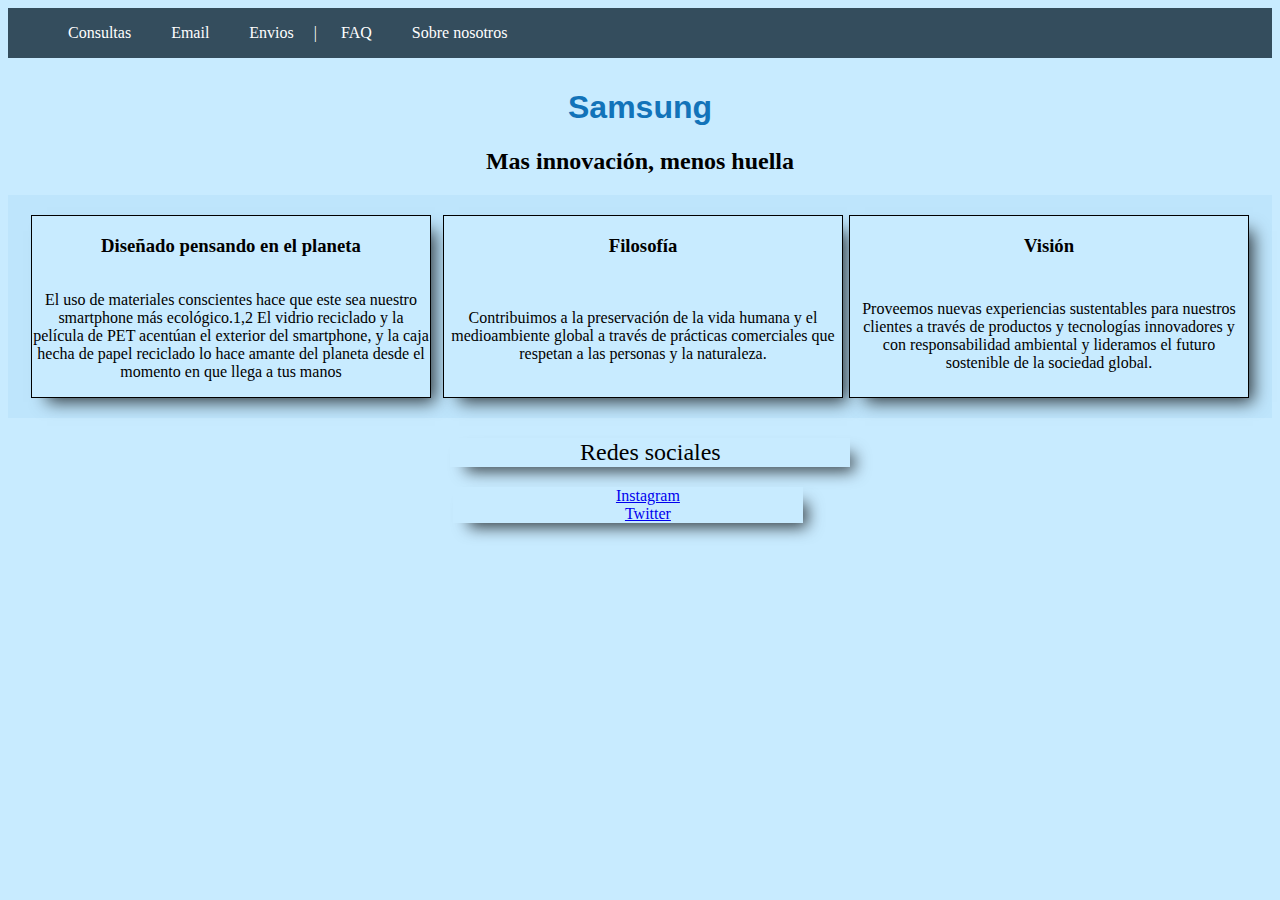
<file: index.html>
<!DOCTYPE html>
<html lang="en">

<head>
    <meta charset="UTF-8">
    <meta http-equiv="X-UA-Compatible" content="IE=edge">
    <meta name="viewport" content="width=device-width, initial-scale=1.0">
    <link rel="stylesheet" href="./css/style.css">
    <title>Document</title>
</head>

<body>

    <header>
        <div class="contenedor">

            <nav class="menu">

                <ul>
                    </li>
                    <li>
                        <a href="./pages/Consultas.html"> Consultas</a>
                    </li>
                    <li>
                        <a href="./pages/Email.html">Email</a>
                    </li>
                    <li>
                        <a href="./pages/Envios.html">Envios</a>
                    </li>
                    <li>|
                        <a href="./pages/faq.html">FAQ</a>
                    </li>
                    <li>
                        <a href="./pages/sobrenosotros.html">Sobre nosotros</a>
                    </li>
                </ul>
            </nav>
        </div>
    </header>
    <main>

        <!-- -->

        <h1 class="tituloPrincipal">Samsung</h1>
        <h2 class="ae">Mas innovación, menos huella</h2>

        <section class="texto">
            <Div class="caja1">
                <H3>Diseñado pensando en el planeta</H3>
                <p>El uso de materiales conscientes hace que este sea nuestro smartphone más ecológico.1,2 El vidrio
                    reciclado y la película de PET acentúan el exterior del smartphone, y la caja hecha de papel
                    reciclado lo hace amante del planeta desde el momento en que llega a tus manos</p>
            </Div>
            <h2></h2>
            <Div class="caja3">
                <H3>Filosofía</H3>
                <p>Contribuimos a la preservación de la vida humana
                    y el medioambiente global a través de prácticas
                    comerciales que respetan a las personas y la naturaleza.</p>
            </Div>
            <Div class="caja2">
                <H3>Visión</H3>
                <p>Proveemos nuevas experiencias sustentables para
                    nuestros clientes a través de productos y tecnologías
                    innovadores y con responsabilidad ambiental y lideramos
                    el futuro sostenible de la sociedad global.</p>
            </Div>
        </section>








    </main>






    <footer>

        <div>
            <h2 class="redes"> Redes sociales</h2>
            <ul>
                <li>
                    <a href="https://www.instagram.com/" target="_blank">Instagram</a>
                </li>
                <li>
                    <a href="https://twitter.com/?lang=es">Twitter</a>
                </li>
                <li>

                </li>
            </ul>
        </div>




    </footer>


















































































































</body>

</html>
</file>
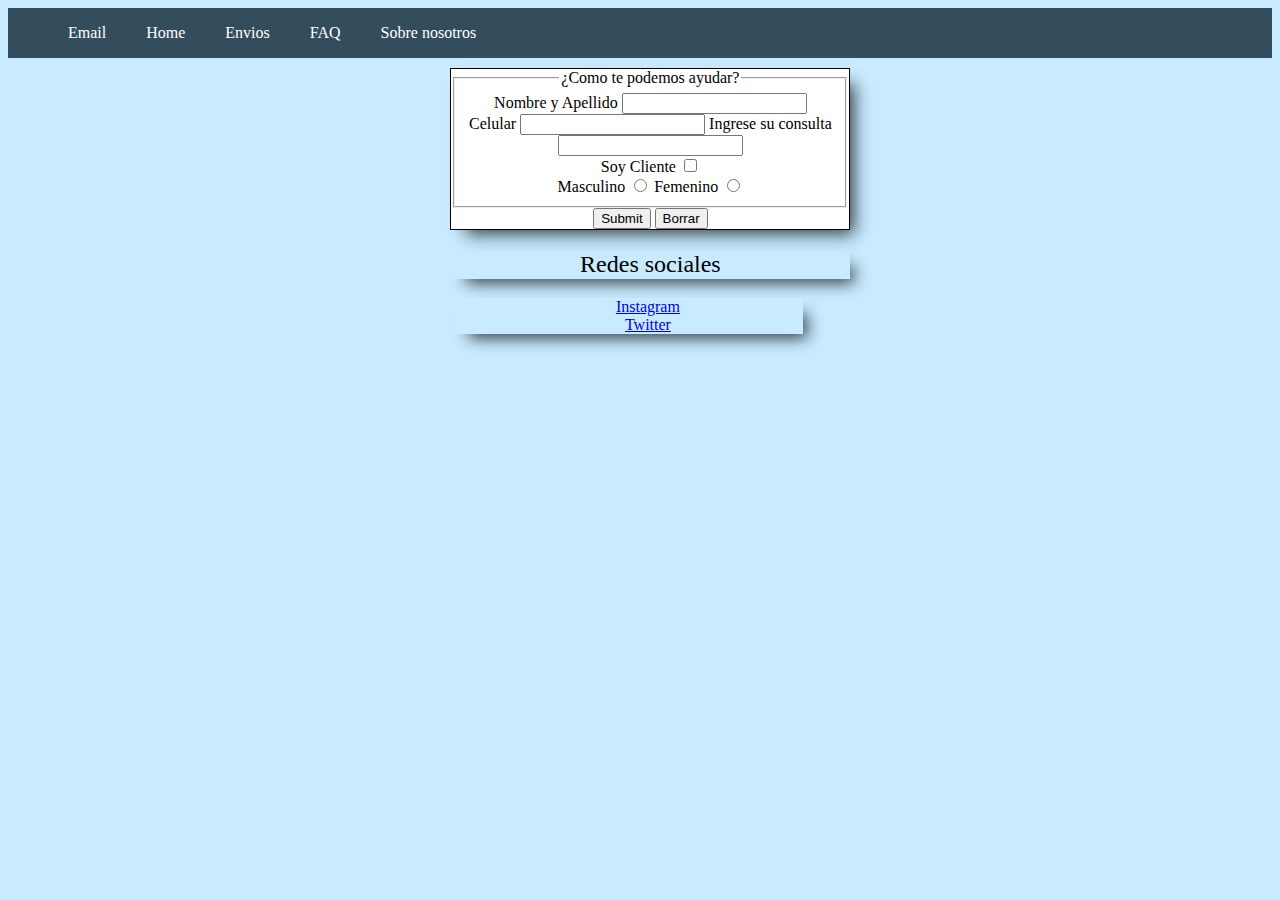
<file: pages/Consultas.html>
<!DOCTYPE html>
<html lang="en">

<head>
    <meta charset="UTF-8">
    <meta http-equiv="X-UA-Compatible" content="IE=edge">
    <meta name="viewport" content="width=device-width, initial-scale=1.0">
    <link rel="stylesheet" href="../css/style.css">
    <title>Samsung - Consultas</title>
</head>

<body>
    <header>
        <div class="contenedor">

            <nav class="menu">

                <ul>
                    </li>

                    <li>
                        <a href="./Email.html">Email</a>
                    </li>
                    <li>
                        <a href="../index.html"> Home</a>
                    </li>
                    <li>
                        <a href="./Envios.html">Envios</a>
                    </li>
                    <li>
                        <a href="./faq.html">FAQ</a>
                    </li>
                    <li>
                        <a href="./sobrenosotros.html">Sobre nosotros</a>
                    </li>
                </ul>
            </nav>
        </div>
    </header>

    <main>
        <form class="ctpa">
            <fieldset>
                <legend>¿Como te podemos ayudar?</legend>
                <label for="nombreyapellido">Nombre y Apellido</label>
                <input type="text" id="nombreyapellido">
                <br>
                <label for="celular">Celular</label>
                <input type="tel" id="celular" required>
                <label for="consulta1">Ingrese su consulta</label>
                <input type="textarea" id="consulta1">
                <br>
                <label for="cliente">Soy Cliente</label>
                <input type="checkbox" name="ya-es-cliente" id="cliente">
                <br>
                <label for="Masculino">Masculino</label>
                <input type="radio" name="Genero" value="masculino" id="Masculino">
                <label for="Femenino">Femenino</label>
                <input type="radio" name="Genero" value="femenino" id="Femenino">

            </fieldset>

            <input type="submit">
            <input type="reset" value="Borrar">
        </form>
    </main>



    <footer>

        <div>
            <h2 class="redes"> Redes sociales</h2>
            <ul>
                <li>
                    <a href="https://www.instagram.com/" target="_blank">Instagram</a>
                </li>
                <li>
                    <a href="https://twitter.com/?lang=es">Twitter</a>
                </li>
            </ul>
        </div>




    </footer>


</body>

</html>
</file>
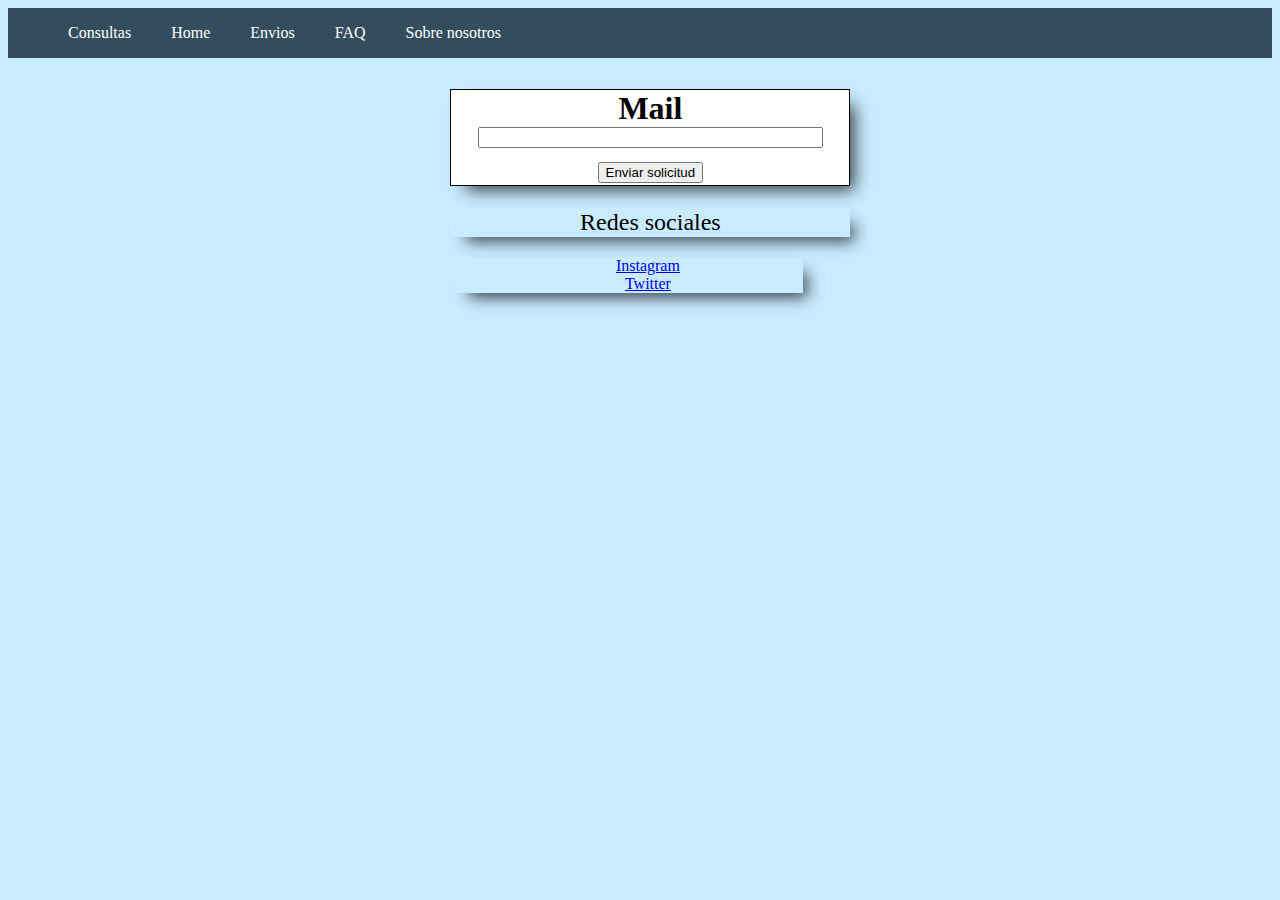
<file: pages/Email.html>
<!DOCTYPE html>
<html lang="en">

<head>
    <meta charset="UTF-8">
    <meta http-equiv="X-UA-Compatible" content="IE=edge">
    <meta name="viewport" content="width=device-width, initial-scale=1.0">
    <link rel="stylesheet" href="../css/style.css">
    <title>Samsung - Email</title>
</head>

<body>



    <header>
        <div class="contenedor">

            <nav class="menu">

                <ul>
                    </li>
                    <li>
                        <a href="./Consultas.html"> Consultas</a>
                    </li>
                    <li>
                        <a href="../index.html"> Home</a>
                    </li>

                    <li>
                        <a href="./Envios.html">Envios</a>
                    </li>
                    <li>
                        <a href="./faq.html">FAQ</a>
                    </li>
                    <li>
                        <a href="./sobrenosotros.html">Sobre nosotros</a>
                    </li>
                </ul>
            </nav>
        </div>
    </header>


    <main>
        <section>
            <h1 class="mailbox">
                <label for="mail">Mail</label>
                <input type="email"  id="mail" size="40" list="defaultEmails" />

                <datalist id="defaultEmails">

                    <option value="3copas@unknown.net"></option>
                    <option value="campeonesdelmundo@qatar.org"></option>
                    <option value="cuantascopastenes@saa.com"></option>
                    <option value="2dofrancia@grrrrrrrr.arg"></option>
                </datalist>
                <form>
                    <input type="submit" value="Enviar solicitud" />
                </form>
            </h1>
        </section>

    </main>






   




    <footer>

        <div>
            <h2 class="redes"> Redes sociales</h2>
            <ul>
                <li>
                    <a href="https://www.instagram.com/" target="_blank">Instagram</a>
                </li>
                <li>
                    <a href="https://twitter.com/?lang=es">Twitter</a>
                </li>
            </ul>
        </div>




    </footer>








</body>

</html>
</file>
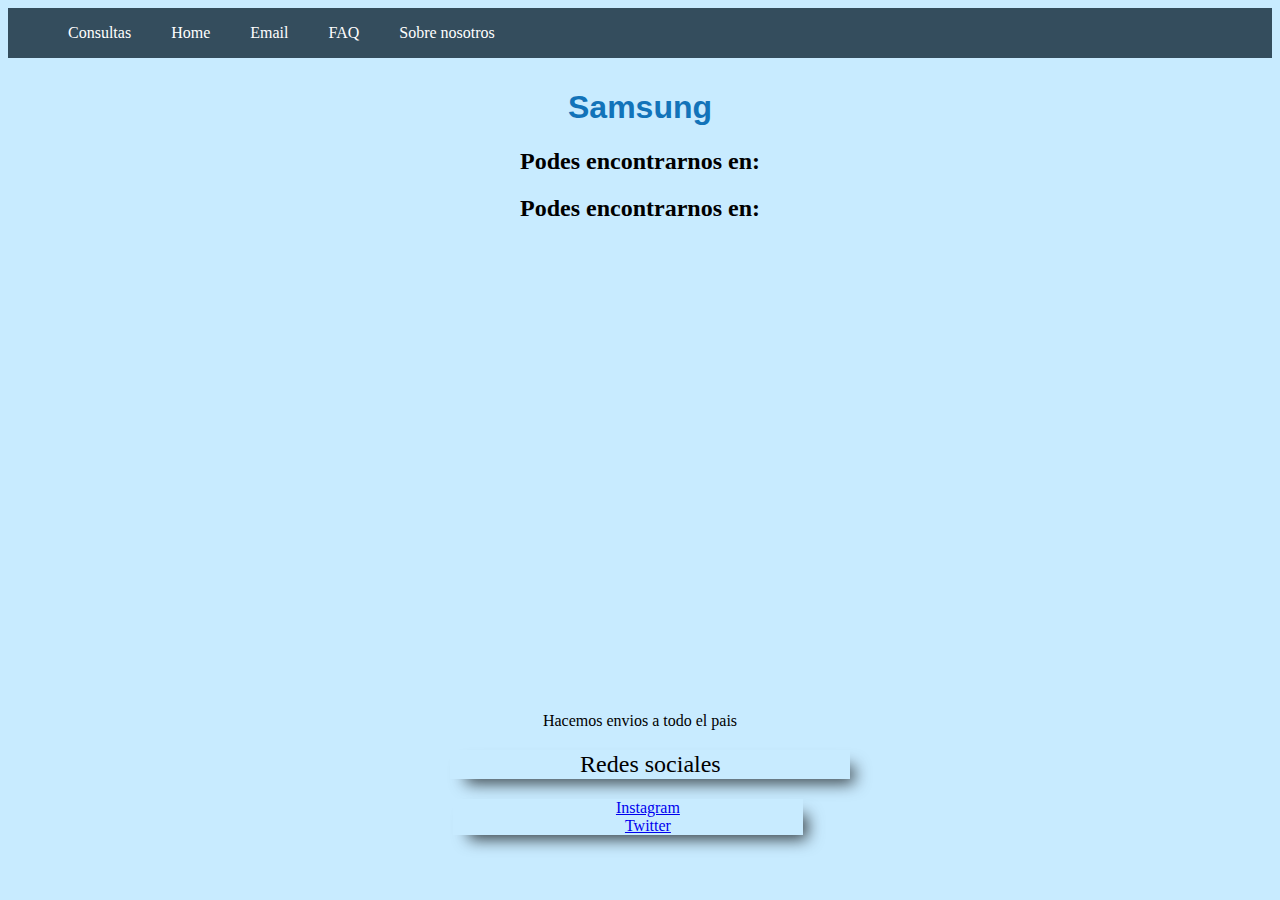
<file: pages/Envios.html>
<!DOCTYPE html>
<html lang="en">

<head>
    <meta charset="UTF-8">
    <meta http-equiv="X-UA-Compatible" content="IE=edge">
    <meta name="viewport" content="width=device-width, initial-scale=1.0">
    <link rel="stylesheet" href="../css/style.css">
    <title>Samsung - Envios</title>
</head>



<body>



    <header>
        <div class="contenedor">

            <nav class="menu">

                <ul>
                    </li>
                    <li>
                        <a href="./Consultas.html"> Consultas</a>
                    </li>
                    <li>
                        <a href="../index.html"> Home</a>
                    </li>
                    <li>
                        <a href="./Email.html">Email</a>
                    </li>

                    <li>
                        <a href="./faq.html">FAQ</a>
                    </li>
                    <li>
                        <a href="./sobrenosotros.html">Sobre nosotros</a>
                    </li>
                </ul>
            </nav>
        </div>
    </header>


    <main>



        <h1 class="tituloPrincipal">Samsung</h1>
        <h2 class="ae">Podes encontrarnos en:</h2

        <section class="texto">
            <h2 class="ae">Podes encontrarnos en:</h2>
            <Div>
                <H3 class="cajamapa">
                    <iframe
                        src="https://www.google.com/maps/embed?pb=!1m18!1m12!1m3!1d3406.833280261436!2d-64.21881248554234!3d-31.363579581421746!2m3!1f0!2f0!3f0!3m2!1i1024!2i768!4f13.1!3m3!1m2!1s0x94329982703b5c19%3A0x5f4c1e17697b98aa!2sSamsung%20Store!5e0!3m2!1ses-419!2sar!4v1675907999093!5m2!1ses-419!2sar"
                        width="600" height="450" style="border:0;" allowfullscreen="" loading="lazy"
                        referrerpolicy="no-referrer-when-downgrade"></iframe>
                </H3>
                <p class="ae"> Hacemos envios a todo el pais </p>
            </Div>



        </section>












    </main>
    <footer>

        <div>
            <h2 class="redes"> Redes sociales</h2>
            <ul>
                <li>
                    <a href="https://www.instagram.com/" target="_blank">Instagram</a>
                </li>
                <li>
                    <a href="https://twitter.com/?lang=es">Twitter</a>
                </li>
            </ul>
        </div>




    </footer>



</body>

</html>
</file>
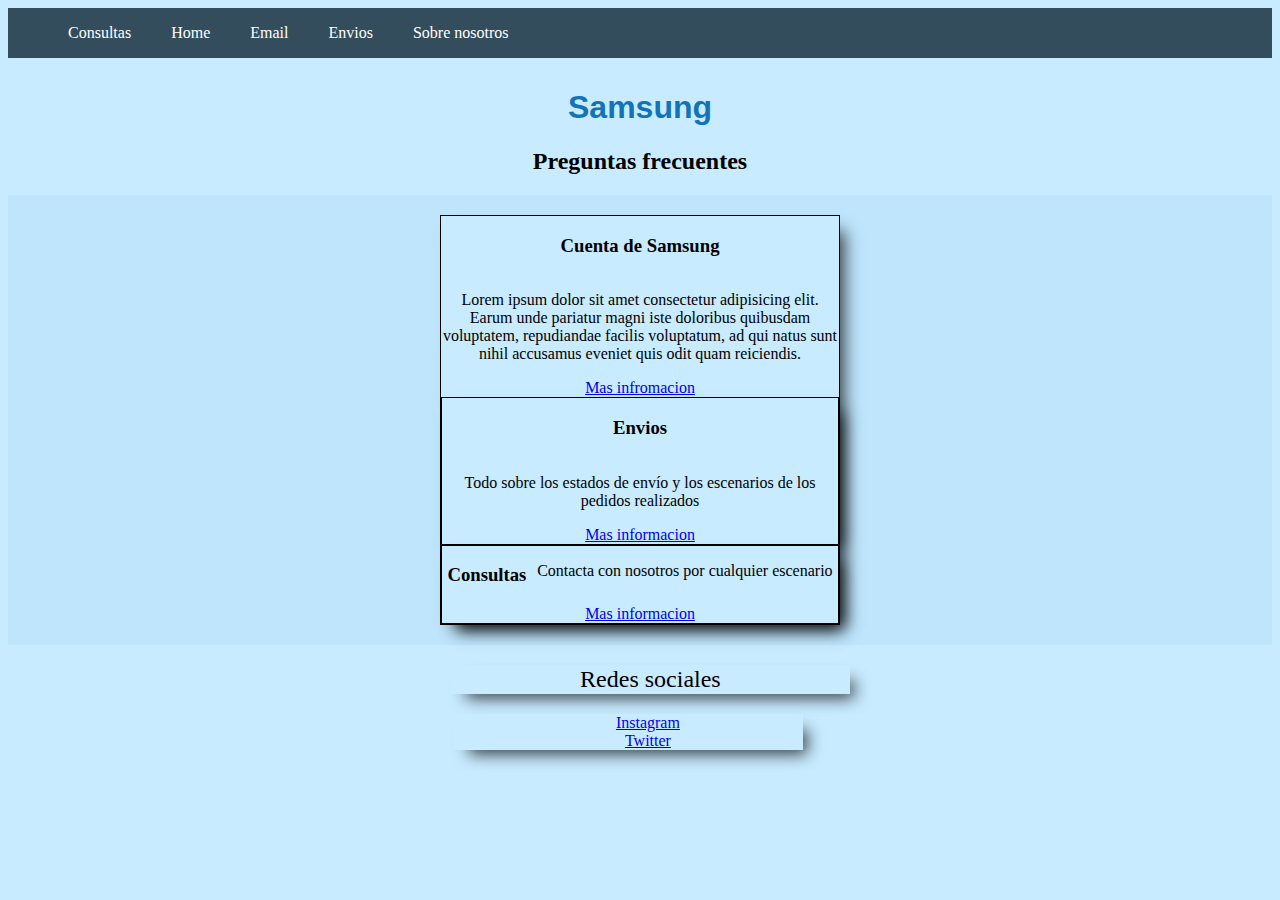
<file: pages/faq.html>
<!DOCTYPE html>
<html lang="en">

<head>
    <meta charset="UTF-8">
    <meta http-equiv="X-UA-Compatible" content="IE=edge">
    <meta name="viewport" content="width=device-width, initial-scale=1.0">
    <link rel="stylesheet" href="../css/style.css">
    <title>Samsung - FAQ</title>
</head>


<body>

    <header>
        <div class="contenedor">

            <nav class="menu">

                <ul>
                    </li>
                    <li>
                        <a href="./Consultas.html"> Consultas</a>
                    </li>
                    <li>
                        <a href="../index.html"> Home</a>
                    </li>
                    <li>
                        <a href="./Email.html">Email</a>
                    </li>
                    <li>
                        <a href="./Envios.html">Envios</a>
                    </li>

                    <li>
                        <a href="./sobrenosotros.html">Sobre nosotros</a>
                    </li>
                </ul>
            </nav>
        </div>
    </header>


    <main>



        <h1 class="tituloPrincipal">Samsung</h1>
        <h2 class="ae">Preguntas frecuentes</h2>

        <section class="texto">
            <Div class="caja1">
                <H3>Cuenta de Samsung</H3>
                <p>Lorem ipsum dolor sit amet consectetur adipisicing elit. Earum unde pariatur magni iste doloribus
                    quibusdam voluptatem, repudiandae facilis voluptatum, ad qui natus sunt nihil accusamus eveniet quis
                    odit quam reiciendis.</p>
                <a href="./Email.html">Mas infromacion</a>
                <Div class="caja2">
                    <H3>Envios</H3>
                    <p>Todo sobre los estados de envío y los escenarios de los pedidos realizados</p>
                    <a href="./Envios.html">Mas informacion</a>
                </Div>
                <Div class="caja2">
                    <H3>Consultas</H3>
                    <p>Contacta con nosotros por cualquier escenario</p>
                    <a href="./Consultas.html">Mas informacion</a>
                </Div>

            </Div>



        </section>

    <footer>

        <div>
            <h2 class="redes"> Redes sociales</h2>
            <ul>
                <li>
                    <a href="https://www.instagram.com/" target="_blank">Instagram</a>
                </li>
                <li>
                    <a href="https://twitter.com/?lang=es">Twitter</a>
                </li>
            </ul>
        </div>




    </footer>







</body>

</html>
</file>
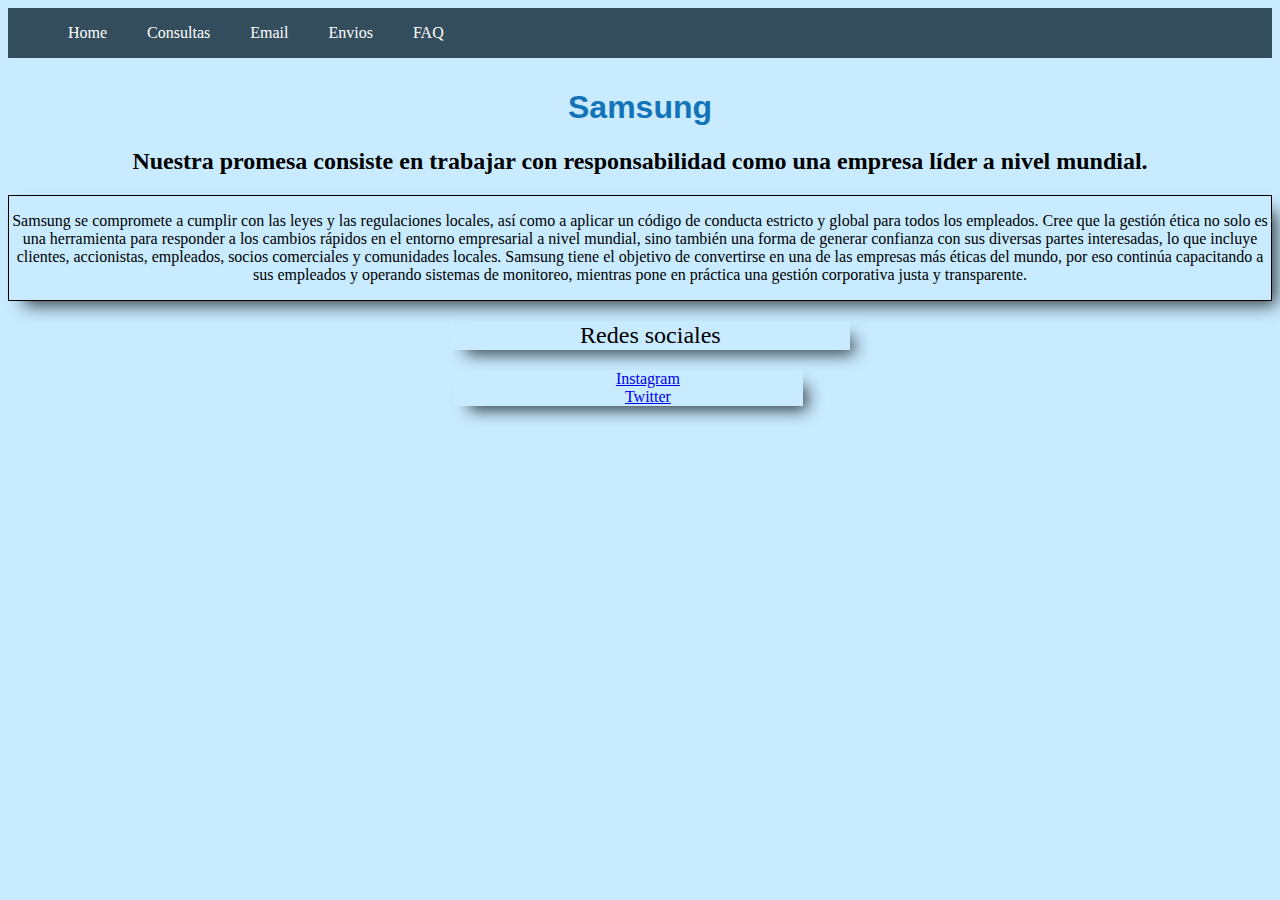
<file: pages/sobrenosotros.html>
<!DOCTYPE html>
<html lang="en">

<head>
    <meta charset="UTF-8">
    <meta http-equiv="X-UA-Compatible" content="IE=edge">
    <meta name="viewport" content="width=device-width, initial-scale=1.0">
    <link rel="stylesheet" href="../css/style.css">
    <title>Sobre nosotros</title>
</head>


<body>



    <header>
        <div class="contenedor">

            <nav class="menu">

                <ul>
                    </li>
                    <li>
                        <a href="../index.html"> Home</a>
                    </li>
                    <li>
                        <a href="./Consultas.html"> Consultas</a>
                    </li>
                    <li>
                        <a href="./Email.html">Email</a>
                    </li>
                    <li>
                        <a href="./Envios.html">Envios</a>
                    </li>
                    <li>
                        <a href="./faq.html">FAQ</a>
                    </li>

                </ul>
            </nav>
        </div>
    </header>

    <main>

        <h1 class="tituloPrincipal">Samsung</h1>

        <section>
            <h2 class="ae">
                Nuestra promesa consiste en trabajar con responsabilidad
                como una empresa líder a nivel mundial.
            </h2>
            <div class="caja-a">
                <p>
                    Samsung se compromete a cumplir con las leyes y las regulaciones locales, así como a aplicar un
                    código de conducta estricto y global para todos los empleados. Cree que la gestión ética no solo es
                    una herramienta para responder a los cambios rápidos en el entorno empresarial a nivel mundial, sino
                    también una forma de generar confianza con sus diversas partes interesadas, lo que incluye clientes,
                    accionistas, empleados, socios comerciales y comunidades locales. Samsung tiene el objetivo de
                    convertirse en una de las empresas más éticas del mundo, por eso continúa capacitando a sus
                    empleados y operando sistemas de monitoreo, mientras pone en práctica una gestión corporativa justa
                    y transparente.
                </p>
            </div>
        </section>





    </main>

    <footer>

        <div>
            <h2 class="redes"> Redes sociales</h2>
            <ul>
                <li>
                    <a href="https://www.instagram.com/" target="_blank">Instagram</a>
                </li>
                <li>
                    <a href="https://twitter.com/?lang=es">Twitter</a>
                </li>
            </ul>
        </div>




    </footer>





















</body>

</html>
</file>
<file: css/style.css>
* {

    box-sizing: border-box;
}

body {
    background-color: #c8ebff;
}

.tituloPrincipal {
    display: flex;
    justify-content: center;
    color: rgb(18, 115, 185);
    font-family: Arial, Helvetica, sans-serif;
    font-size: 2rem;
    font-weight: bold;

    text-align: center;
    background-size: cover;
    background-repeat: no-repeat;
}

.redes {
    font-weight: 200;
    width: 400px;
    color: black;
    border: 1px ridge #c8ebff;
    background: #c8ebff;
    box-shadow: 10px 10px 16px -6px rgba(0, 0, 0, 0.75);
    -webkit-box-shadow: 10px 10px 16px -6px rgba(0, 0, 0, 0.75);
    display: flex;
    flex-flow: column wrap;
    justify-content: space-around;
    margin-left: 35%;
    text-align: center;
}

footer div ul {
    list-style: none;
    overflow: hidden;
    width: 350px;
    color: #c8ebff;
    border: 0px ridge #000000;
    background: #c8ebff;
    box-shadow: 10px 10px 16px -6px rgba(0, 0, 0, 0.75);
    -webkit-box-shadow: 10px 10px 16px -6px rgba(0, 0, 0, 0.75);
    -moz-box-shadow: 10px 10px 16px -6px rgba(0, 0, 0, 0.75);
    margin-left: 35.2%;
    text-align: center;
    display: flex;
    flex-flow: column wrap;
    justify-content: space-around;
}


.caja1 {
    display: flex;
    flex-flow: row wrap;
    justify-content: space-around;
    width: 400px;
    color: black;
    border: 1px ridge #000000;
    background: #c8ebff;
    box-shadow: 10px 10px 16px -6px rgba(0, 0, 0, 0.75);
    text-align: center;
}

.caja2 {
    display: flex;
    flex-flow: row wrap;
    justify-content: space-around;
    width: 400px;
    color: black;
    border: 1px ridge #000000;
    background: #c8ebff;
    box-shadow: 10px 10px 16px -6px rgba(0, 0, 0, 0.75);
    -webkit-box-shadow: 10px 10px 16px -6px rgba(0, 0, 0, 0.75);
    -moz-box-shadow: 10px 10px 16px -6px rgba(0, 0, 0, 0.75);
    text-align: center;
}

.caja3 {
    display: flex;
    flex-flow: row wrap;
    justify-content: space-around;
    width: 400px;
    color: black;
    border: 1px ridge #000000;
    background: #c8ebff;
    box-shadow: 10px 10px 16px -6px rgba(0, 0, 0, 0.75);
    -webkit-box-shadow: 10px 10px 16px -6px rgba(0, 0, 0, 0.75);
    -moz-box-shadow: 10px 10px 16px -6px rgba(0, 0, 0, 0.75);
    text-align: center;
}

.caja-a {
    display: flex;
    flex-flow: row wrap;
    justify-content: space-around;
    color: black;
    border: 1px ridge #000000;
    background: #c8ebff;
    box-shadow: 10px 10px 16px -6px rgba(0, 0, 0, 0.75);
    -webkit-box-shadow: 10px 10px 16px -6px rgba(0, 0, 0, 0.75);
    -moz-box-shadow: 10px 10px 16px -6px rgba(0, 0, 0, 0.75);
    text-align: center;
}

.cajamapa {
    width: auto;
    height: auto;
    color: black;
    border: 1px ridge #c8ebff;
    background: #c8ebff;
    text-align: center;
    display: flex;
    flex-flow: row wrap;
    justify-content: center;
}

.ae {
    display: flex;
    flex-flow: row wrap;
    justify-content: space-around;
    text-align: center;
}

.contenedor {
    margin: auto;
    display: flex;
    justify-content: space-around;
    flex-wrap: wrap;
    align-items: stretch;
    flex-direction: column;
    text-align: center;
}


.contenedor p {
    margin-bottom: 40px;
}

header nav {
    background: #344d5d;
    margin-bottom: 10px;
}

header nav ul {
    list-style: none;
    overflow: hidden;
}

header nav ul li {
    float: left;
}

header nav ul li a {
    padding: 20px;
    color: #fff;
    text-decoration: none;
}

header nav ul li a:hover {
    background: #2980b9;
}

nav ul {
    list-style-type: none;
    text-decoration: none;
    color: white;
}

.nav {
    background-color: black;
    display: inline-block;
    padding-bottom: 5px;

}

.link {
    color: white;
}

.ctpa {
    width: 400px;
    height: 100;
    color: black;
    border: 1px ridge #000000;
    background: #ffffff;
    box-shadow: 10px 10px 16px -6px rgba(0, 0, 0, 0.75);
    -webkit-box-shadow: 10px 10px 16px -6px rgba(0, 0, 0, 0.75);
    -moz-box-shadow: 10px 10px 16px -6px rgba(0, 0, 0, 0.75);
    display: inline-block;
    margin-left: 35%;
    text-align: center;
}

.mailbox {
    width: 400px;
    height: 100;
    color: black;
    border: 1px ridge #000000;
    background: #ffffff;
    box-shadow: 10px 10px 16px -6px rgba(0, 0, 0, 0.75);
    -webkit-box-shadow: 10px 10px 16px -6px rgba(0, 0, 0, 0.75);
    -moz-box-shadow: 10px 10px 16px -6px rgba(0, 0, 0, 0.75);
    margin-left: 35%;
    text-align: center;
    display: flex;
    flex-flow: row wrap;
    justify-content: space-around;
}

.texto {
    display: flex;
    flex-flow: row wrap;
    justify-content: space-around;
    color: black;
    background: #ffffff;
    padding: 20px;
    background-color: #bee5fc;
}

@media screen and (max-width: 1024px) {

    body {
        min-height: 100vh;
        display: grid;
        grid-template-areas:
            "header header header"
            "main main main"
            "main main main"
            "footer footer footer";
        grid-template-columns: 150px 1fr 200px;
        grid-template-rows: 100px 1fr 1fr 10%;
        /* column y row genera espacio entre las grillas*/
        column-gap: 15;
        row-gap: 10;
    }
}

header {
    grid-area: header;
}

nav {
    grid-area: nav;
}


main {

    grid-area: main;
}

footer {

    grid-area: footer;
}

/* Menor a 1024px: Tablet */
@media screen and (max-width: 1024px) {

    body {
        height: 150vh;
        grid-template-areas:
        "header header header"
        "main main main"
        "main main main"
        "footer footer footer";
        grid-template-columns: 150px auto;
        grid-template-rows: 100px 2fr 2fr 1fr 150px;
    }

    aside {
        background-color: black;
    }
}

/* Menor a 768px : Mobile */
@media screen and (max-width: 768px) {

    body {
        display: grid;
        grid-template-columns: repeat(3, 400px);
        grid-template-rows: repeat(3, 400px);
        margin: 0 auto;
        gap: 10px;
        grid-template-areas:
        "header header header"
        "main main main"
        "main main main"
        "footer footer footer";
        ;
        display: flex;
    }
    .cel {
        max-width: 480px;
        margin: auto;
        background-color: #c8ebff;
        height: 500px;
        color: white;
        border-radius: 10px;
      }
      
      .contenedor {
        overflow: hidden;
        background-color: #333;
        position: relative;
      }
      
      .contenedo menu {
        display: none;
      }
      
      .contenedor a {
        float: left;
        color: #bee5fc;
        padding: 14px 16px;
        text-decoration: none;
        font-size: 17px;
      }
      
      .contenedor a:hover {
        background-color: #bee5fc;
        color: #bee5fc;
      }
      
      
}
</file>
